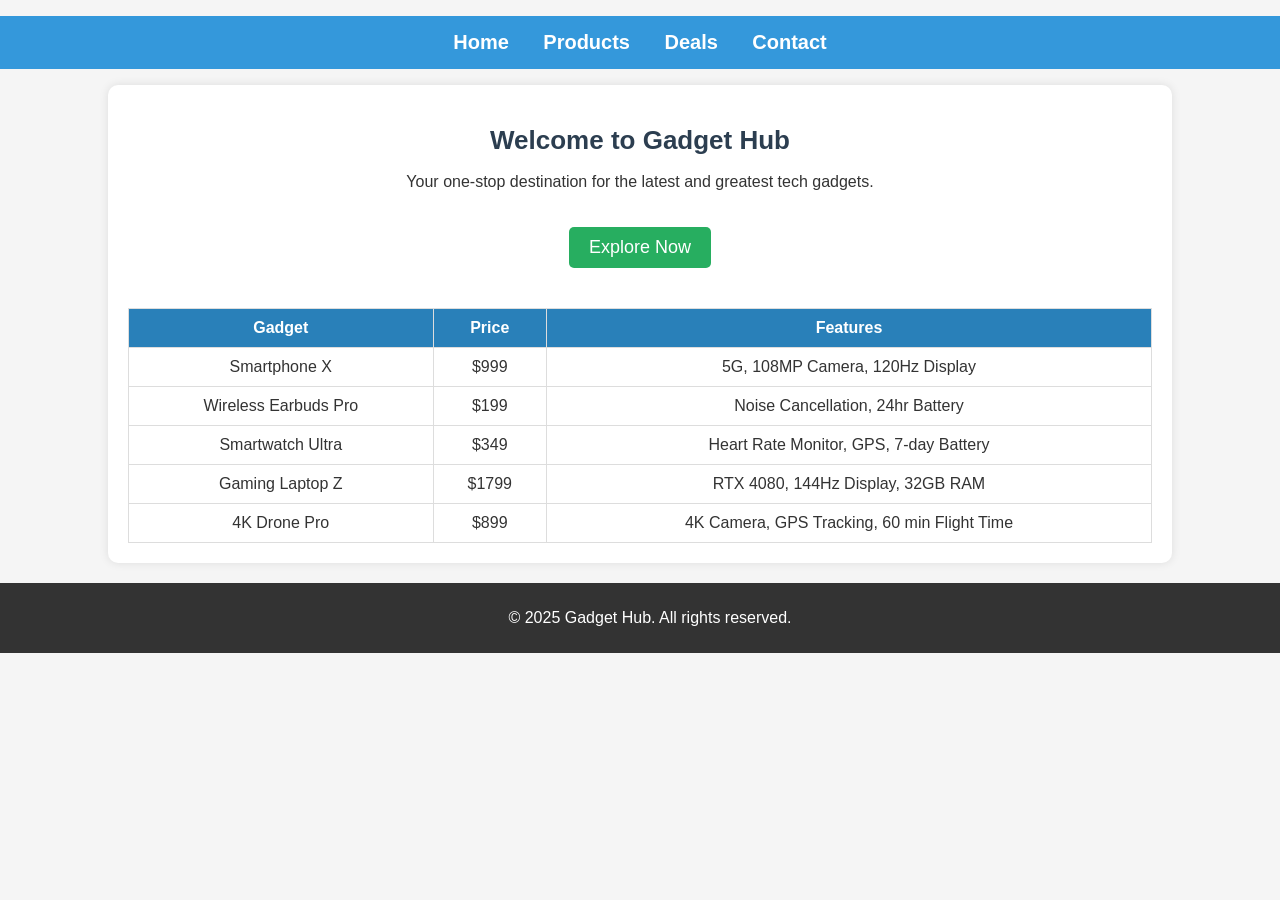
<file: Index page/INDEX.html>
<!DOCTYPE html>
<html lang="en">
<head>
    <meta charset="UTF-8">
    <meta name="viewport" content="width=device-width, initial-scale=1.0">
    <title>Gadget Hub - Home</title>
    <link rel="stylesheet" href="styles.css">
    <style>
        body {
            font-family: Arial, sans-serif;
            margin: 0;
            padding: 0;
            background-color: #f5f5f5;
            color: #333;
        }
        .nav-list {
            background-color: #3498db;
            padding: 15px;
            text-align: center;
            list-style: none;
        }
        .nav-list li {
            display: inline;
            margin: 15px;
        }
        .nav-list a {
            color: white;
            text-decoration: none;
            font-size: 20px;
            font-weight: bold;
        }
        .welcome {
            color: #2c3e50;
            text-align: center;
            font-size: 26px;
            margin-top: 20px;
        }
        .container {
            width: 80%;
            margin: auto;
            padding: 20px;
            background-color: white;
            box-shadow: 0 0 10px rgba(0,0,0,0.1);
            border-radius: 10px;
            text-align: center;
        }
        table {
            width: 100%;
            border-collapse: collapse;
            margin-top: 20px;
        }
        th, td {
            border: 1px solid #ddd;
            padding: 10px;
            text-align: center;
        }
        th {
            background-color: #2980b9;
            color: white;
        }
        .btn {
            display: inline-block;
            padding: 10px 20px;
            margin: 20px 0;
            color: white;
            background-color: #27ae60;
            text-decoration: none;
            border-radius: 5px;
            font-size: 18px;
        }
        footer {
            background-color: #333;
            color: white;
            text-align: center;
            padding: 10px;
            position: relative;
            margin-top: 20px;
        }
    </style>
</head>
<body>
    <ul class="nav-list">
        <li><a href="#">Home</a></li>
        <li><a href="#">Products</a></li>
        <li><a href="#">Deals</a></li>
        <li><a href="#">Contact</a></li>
    </ul>
    <div class="container">
        <h1 class="welcome">Welcome to Gadget Hub</h1>
        <p>Your one-stop destination for the latest and greatest tech gadgets.</p>
        <a href="#" class="btn">Explore Now</a>
        <table>
            <tr>
                <th>Gadget</th>
                <th>Price</th>
                <th>Features</th>
            </tr>
            <tr>
                <td>Smartphone X</td>
                <td>$999</td>
                <td>5G, 108MP Camera, 120Hz Display</td>
            </tr>
            <tr>
                <td>Wireless Earbuds Pro</td>
                <td>$199</td>
                <td>Noise Cancellation, 24hr Battery</td>
            </tr>
            <tr>
                <td>Smartwatch Ultra</td>
                <td>$349</td>
                <td>Heart Rate Monitor, GPS, 7-day Battery</td>
            </tr>
            <tr>
                <td>Gaming Laptop Z</td>
                <td>$1799</td>
                <td>RTX 4080, 144Hz Display, 32GB RAM</td>
            </tr>
            <tr>
                <td>4K Drone Pro</td>
                <td>$899</td>
                <td>4K Camera, GPS Tracking, 60 min Flight Time</td>
            </tr>
        </table>
    </div>
    <footer>
        <p>&copy; 2025 Gadget Hub. All rights reserved.</p>
    </footer>
</body>
</html>
</file>
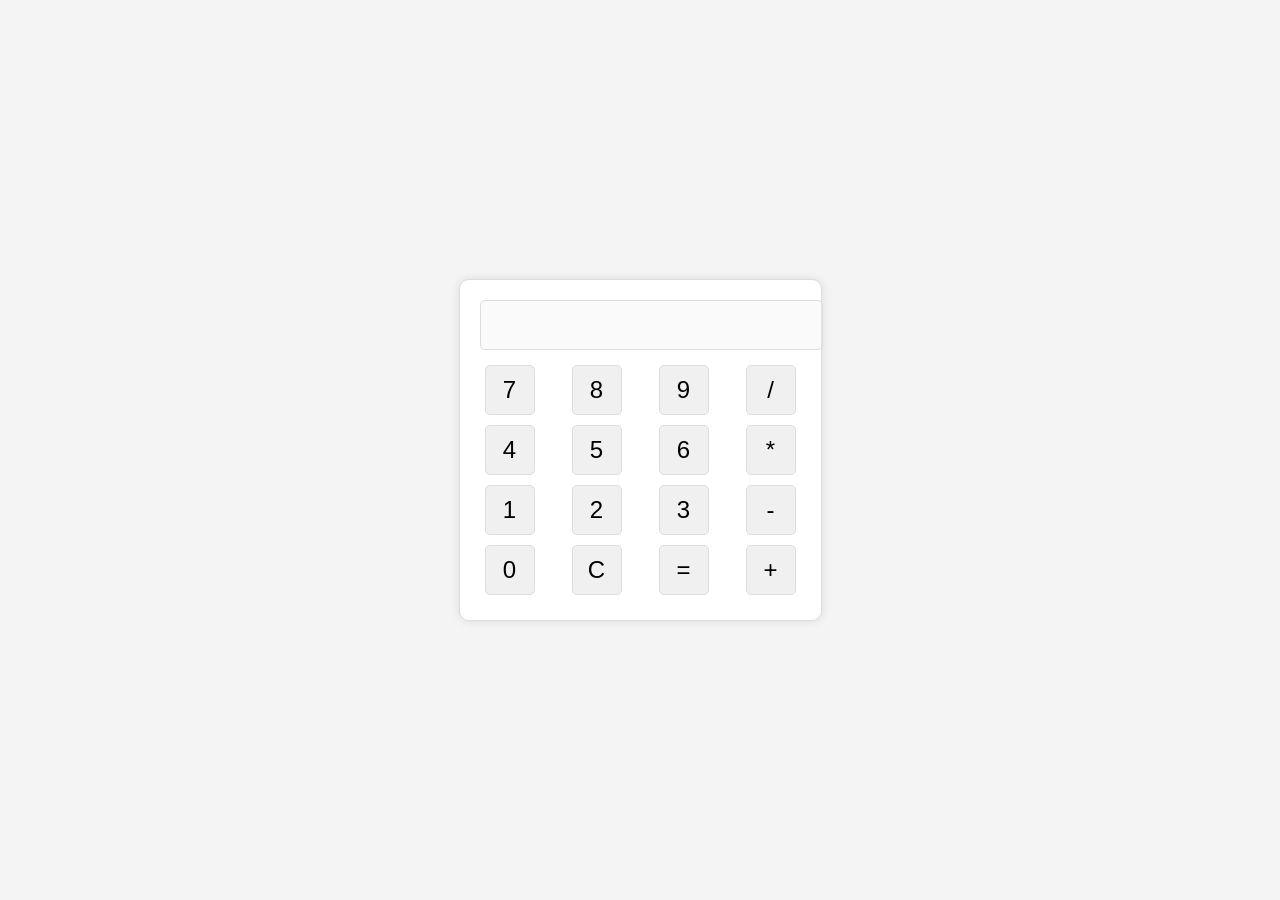
<file: calci.html>
<!DOCTYPE html>
<html lang="en">
<head>
    <meta charset="UTF-8">
    <meta name="viewport" content="width=device-width, initial-scale=1.0">
    <title>Simple Calculator</title>
    <style>
        body {
            font-family: Arial, sans-serif;
            display: flex;
            justify-content: center;
            align-items: center;
            height: 100vh;
            margin: 0;
            background-color: #f4f4f4;
        }
        .calculator {
            border: 1px solid #ddd;
            padding: 20px;
            border-radius: 10px;
            background-color: white;
            box-shadow: 0px 0px 10px rgba(0, 0, 0, 0.1);
        }
        input {
            width: 100%;
            padding: 10px;
            margin-bottom: 10px;
            font-size: 1.5em;
            text-align: right;
            border-radius: 5px;
            border: 1px solid #ddd;
        }
        button {
            width: 50px;
            height: 50px;
            margin: 5px;
            font-size: 1.5em;
            border-radius: 5px;
            border: 1px solid #ddd;
            background-color: #f0f0f0;
            cursor: pointer;
        }
        button:hover {
            background-color: #ddd;
        }
        .row {
            display: flex;
            justify-content: space-between;
        }
    </style>
</head>
<body>

<div class="calculator">
    <input id="display" type="text" disabled>
    <div class="row">
        <button onclick="appendNumber(7)">7</button>
        <button onclick="appendNumber(8)">8</button>
        <button onclick="appendNumber(9)">9</button>
        <button onclick="setOperation('/')">/</button>
    </div>
    <div class="row">
        <button onclick="appendNumber(4)">4</button>
        <button onclick="appendNumber(5)">5</button>
        <button onclick="appendNumber(6)">6</button>
        <button onclick="setOperation('*')">*</button>
    </div>
    <div class="row">
        <button onclick="appendNumber(1)">1</button>
        <button onclick="appendNumber(2)">2</button>
        <button onclick="appendNumber(3)">3</button>
        <button onclick="setOperation('-')">-</button>
    </div>
    <div class="row">
        <button onclick="appendNumber(0)">0</button>
        <button onclick="clearDisplay()">C</button>
        <button onclick="calculateResult()">=</button>
        <button onclick="setOperation('+')">+</button>
    </div>
</div>

<script>
    let currentInput = '';
    let previousInput = '';
    let operation = null;

    // Function to append numbers to the display
    function appendNumber(number) {
        currentInput += number;
        document.getElementById('display').value = currentInput;
    }

    // Function to clear the display
    function clearDisplay() {
        currentInput = '';
        previousInput = '';
        operation = null;
        document.getElementById('display').value = '';
    }

    // Function to set the operation (+, -, *, /)
    function setOperation(op) {
        if (currentInput === '') return;
        if (previousInput !== '') {
            calculateResult();
        }
        operation = op;
        previousInput = currentInput;
        currentInput = '';
    }

    // Function to calculate the result
    function calculateResult() {
        let result;
        const prev = parseFloat(previousInput);
        const current = parseFloat(currentInput);

        if (isNaN(prev) || isNaN(current)) return;

        switch (operation) {
            case '+':
                result = prev + current;
                break;
            case '-':
                result = prev - current;
                break;
            case '*':
                result = prev * current;
                break;
            case '/':
                if (current === 0) {
                    result = 'Error';
                } else {
                    result = prev / current;
                }
                break;
            default:
                return;
        }

        document.getElementById('display').value = result;
        currentInput = result;
        operation = null;
        previousInput = '';
    }
</script>

</body>
</html>
</file>
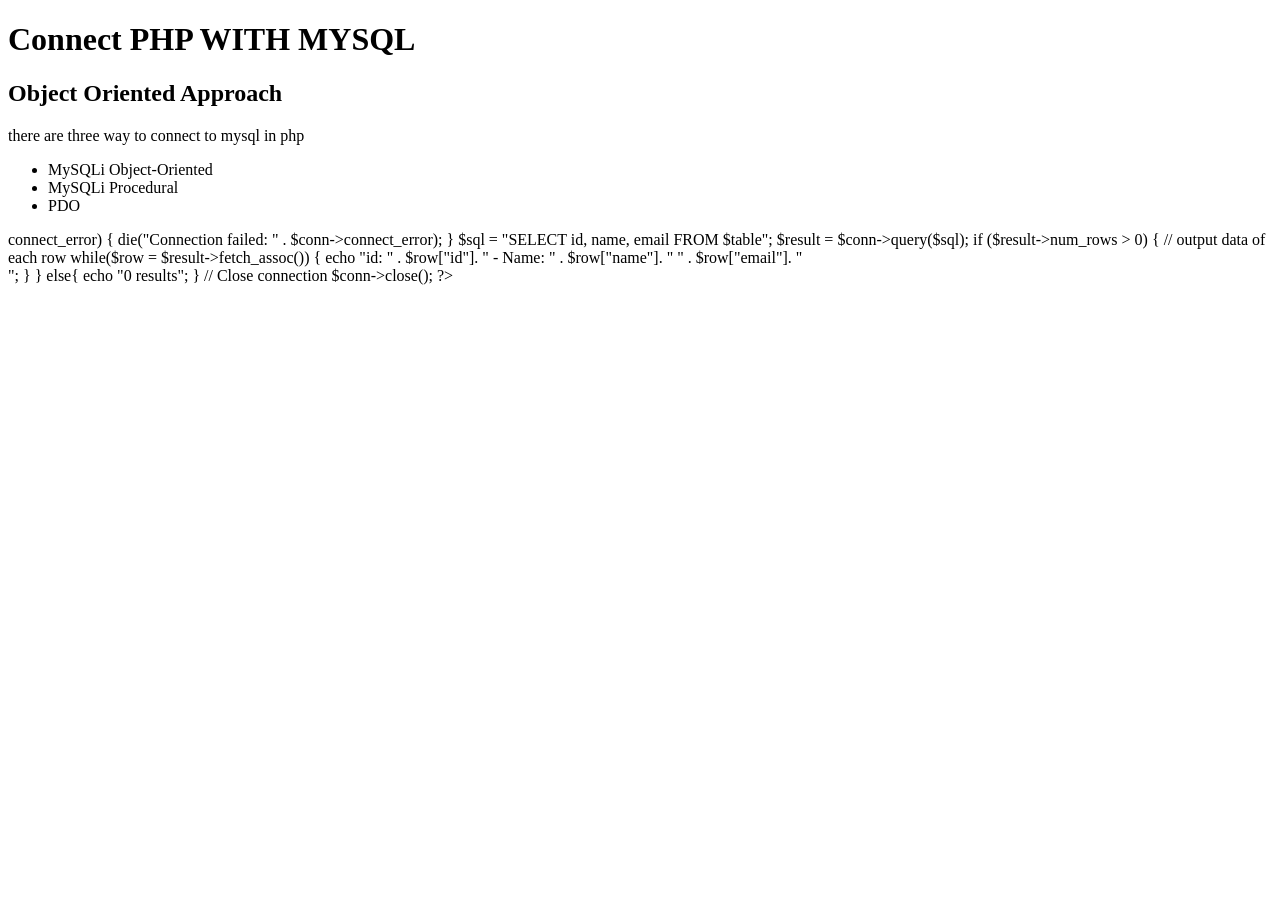
<file: php_and _mysqli_connectivity_oop.html>
<!DOCTYPE html>
<html lang="en">
<head>
    <meta charset="UTF-8">
    <meta name="viewport" content="width=device-width, initial-scale=1.0">
    <title>Database Connection</title>
</head>
<body>

 <h1>Connect PHP WITH MYSQL</h1>
 <h2>Object Oriented Approach</h2>
 <p>there are three way to connect to mysql in php</p>
    <ul>
        <li>MySQLi Object-Oriented</li>
        <li>MySQLi Procedural</li>
        <li>PDO</li>
    </ul>
             
<?php
// Database credentials
$servername = "localhost:3306"; // or "127.0.0.1"
$username = "root";
$password = "";
$database = "mydb";
$table = "users";   

// Create connection
$conn = new mysqli($servername, $username, $password,$database);

// Check connection
if ($conn->connect_error) {
    die("Connection failed: " . $conn->connect_error);
}

$sql = "SELECT id, name, email FROM $table";
$result = $conn->query($sql);
if ($result->num_rows > 0) {
    // output data of each row

    while($row = $result->fetch_assoc()) {
        echo "id: " . $row["id"]. " - Name: " . $row["name"]. " " . $row["email"]. "<br>";
    }
}
else{
    echo "0 results";
}

// Close connection
$conn->close();

?>

    
</body>
</html>
</file>
<file: Index page/styles.css>
body {
    font-family: Arial, sans-serif;
    margin: 0;
    padding: 0;
    background-color: #ecf0f1;
}

.nav-list {
    background-color: #3498db;
    padding: 10px;
    text-align: center;
    list-style: none;
}

.nav-list li {
    display: inline;
    margin: 10px;
}

.nav-list a {
    color: white;
    text-decoration: none;
    font-size: 18px;
}

section {
    padding: 20px;
    text-align: center;
}

footer {
    background-color: #333;
    color: white;
    text-align: center;
    padding: 10px;
    position: fixed;
    bottom: 0;
    width: 100%;
}
</file>
